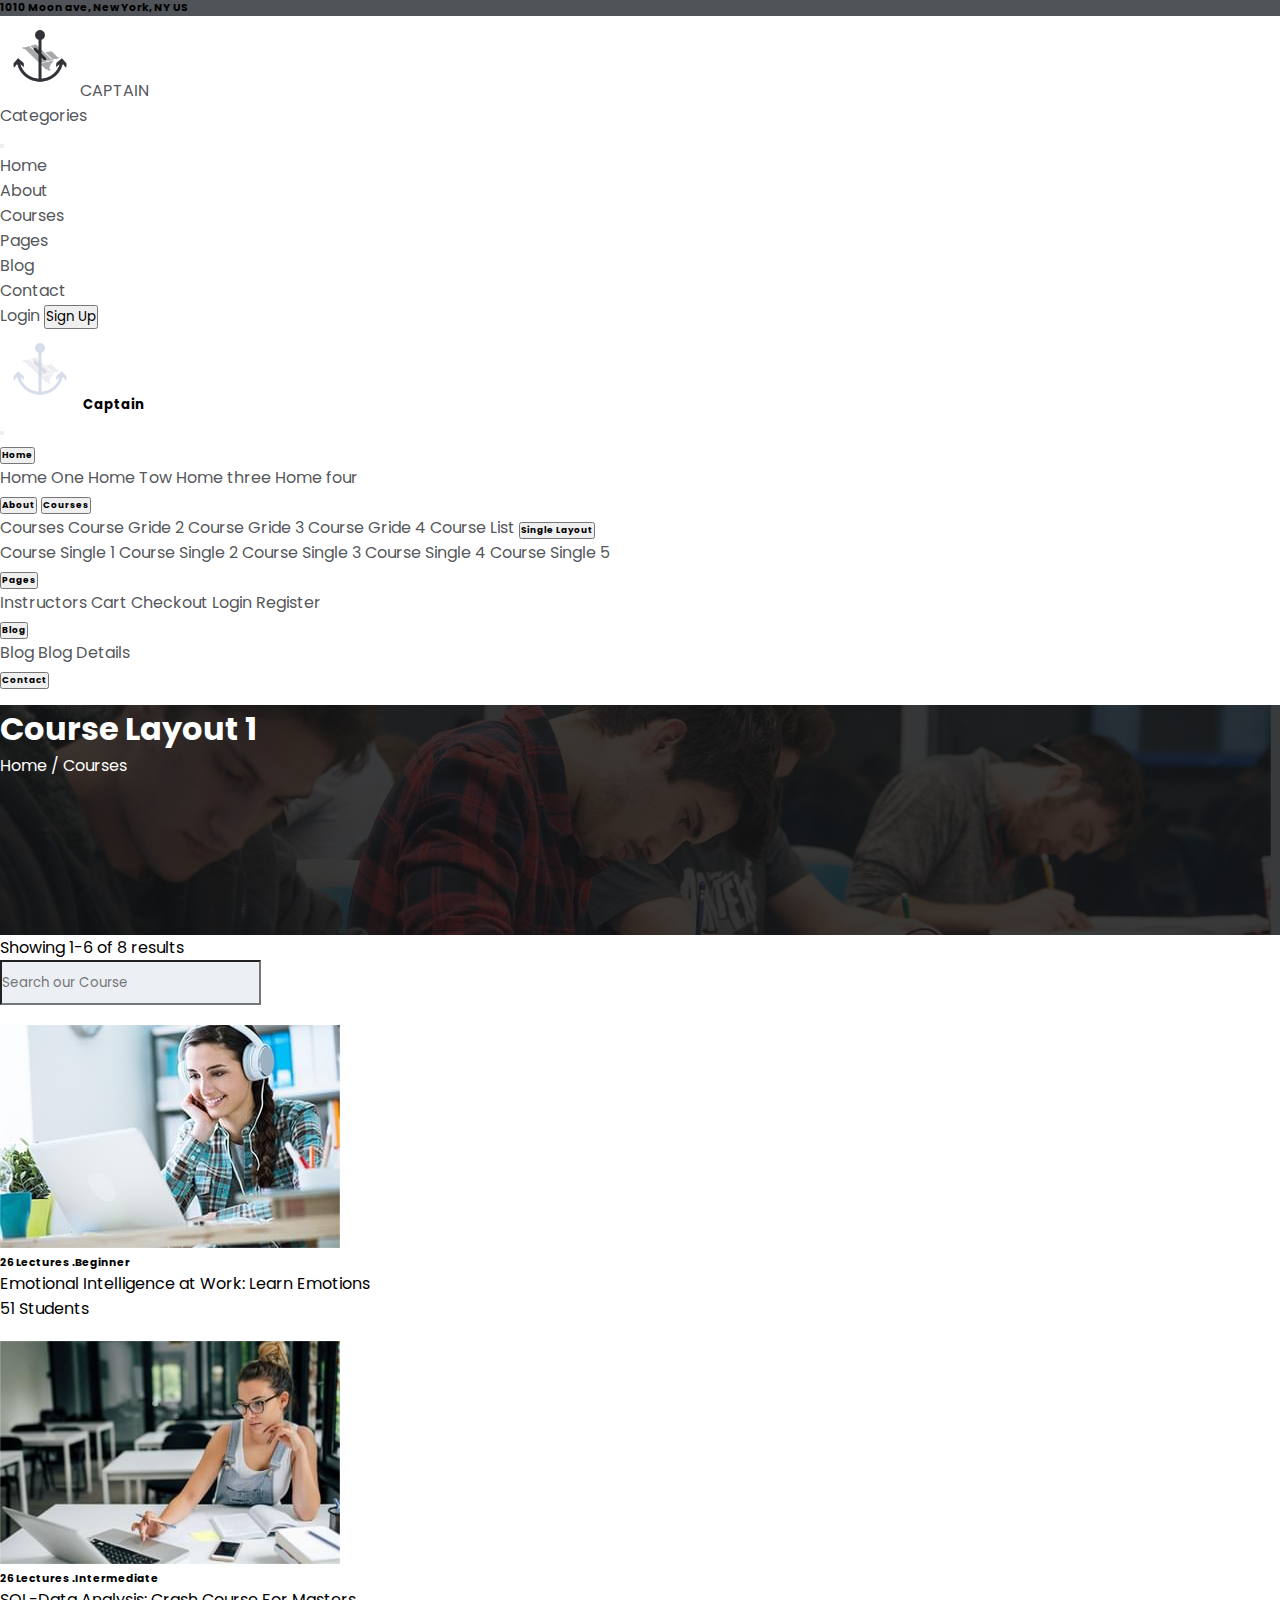
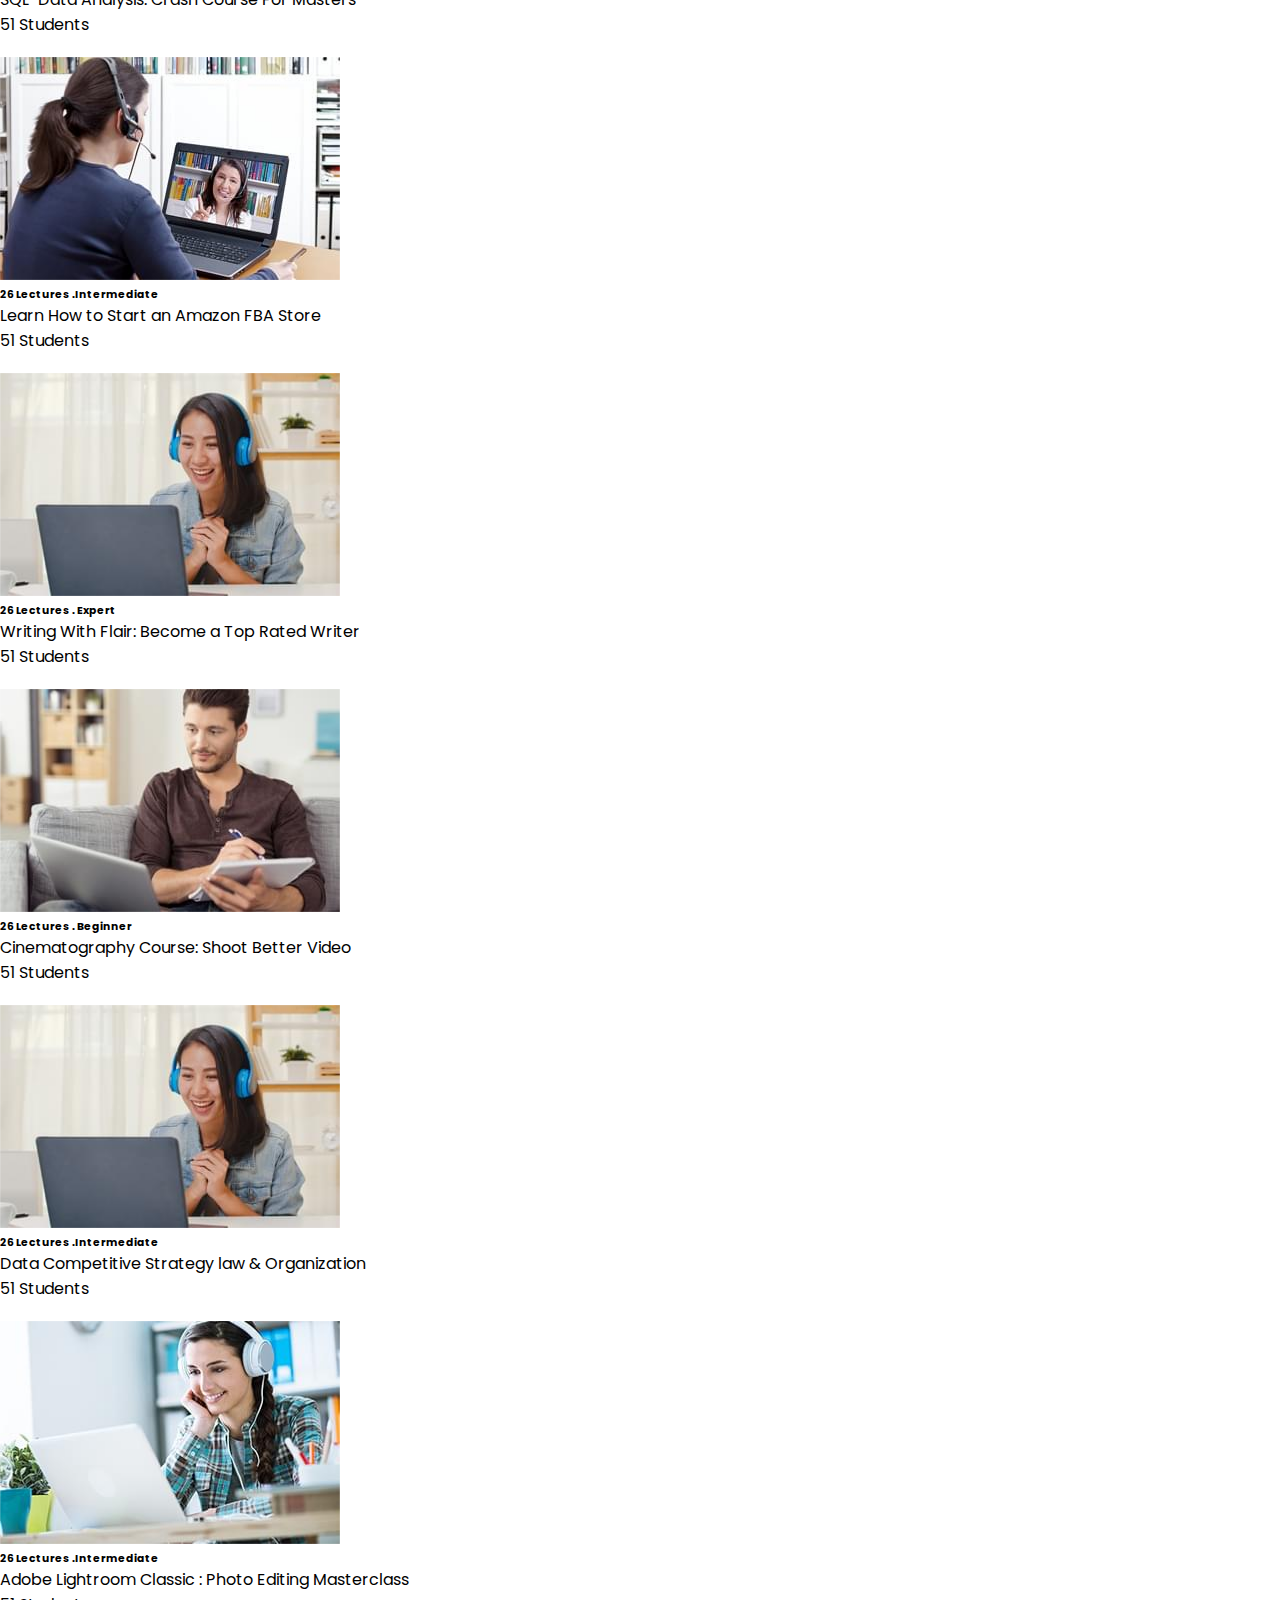
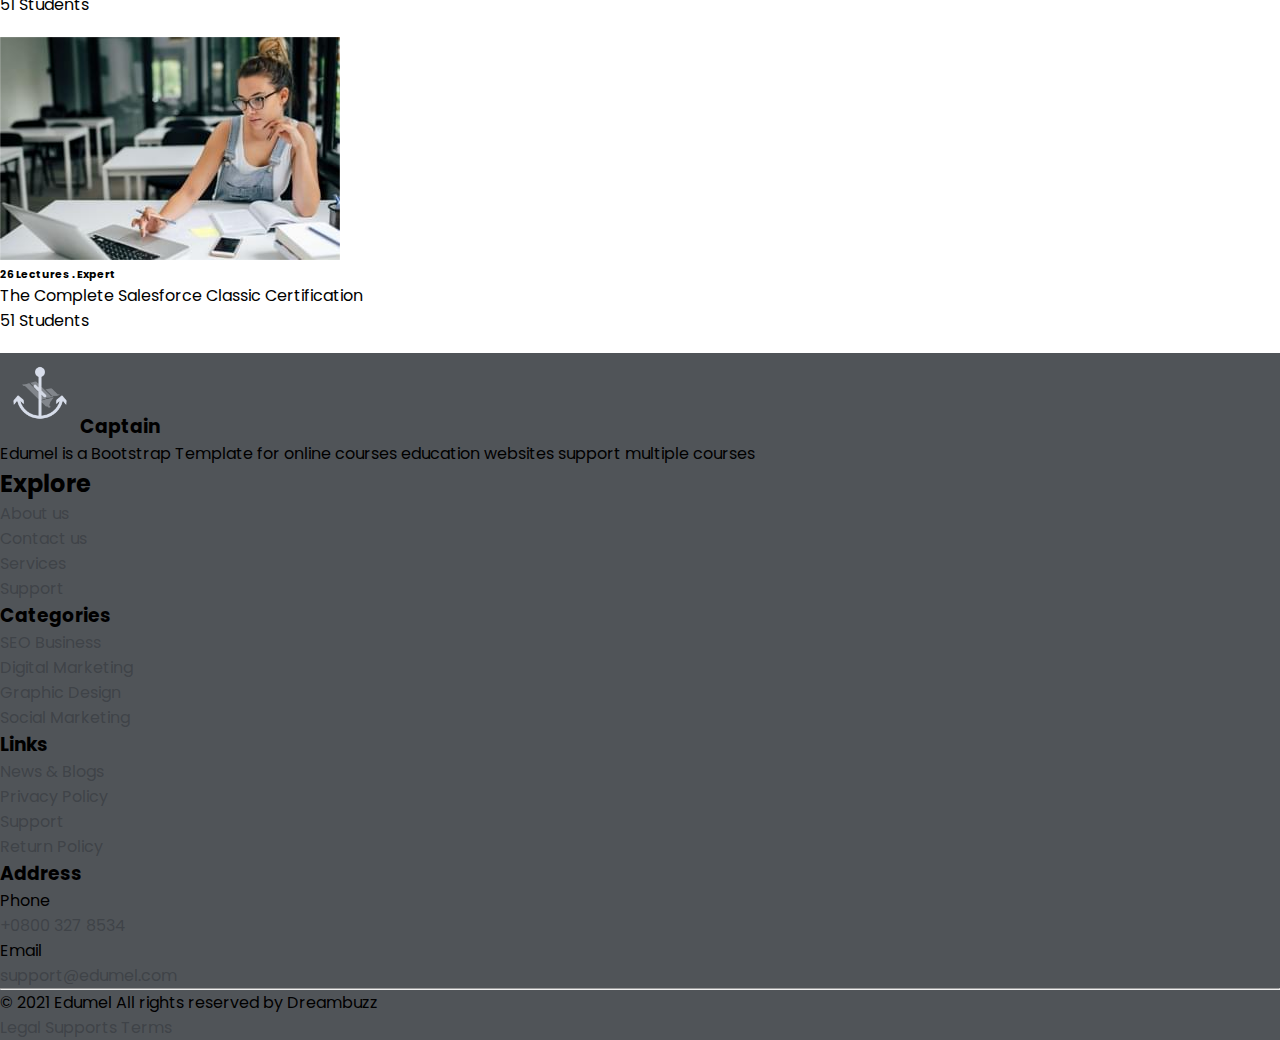
<file: index.html>
<!DOCTYPE html>
<html lang="en">

<head>
    <meta charset="UTF-8">
    <meta http-equiv="X-UA-Compatible" content="IE=edge">
    <meta name="viewport" content="width=device-width, initial-scale=1.0">
    <title>Home1</title>
    <link href="https://cdn.jsdelivr.net/npm/bootstrap@5.2.3/dist/css/bootstrap.min.css" rel="stylesheet" integrity="sha384-rbsA2VBKQhggwzxH7pPCaAqO46MgnOM80zW1RWuH61DGLwZJEdK2Kadq2F9CUG65" crossorigin="anonymous">
    <link rel="stylesheet" href="https://cdnjs.cloudflare.com/ajax/libs/font-awesome/6.2.1/css/all.min.css" integrity="sha512-MV7K8+y+gLIBoVD59lQIYicR65iaqukzvf/nwasF0nqhPay5w/9lJmVM2hMDcnK1OnMGCdVK+iQrJ7lzPJQd1w==" crossorigin="anonymous" referrerpolicy="no-referrer" />
    <link rel="preconnect" href="https://fonts.googleapis.com"><link rel="preconnect" href="https://fonts.gstatic.com" crossorigin><link href="https://fonts.googleapis.com/css2?family=Poppins:wght@200;300;400&display=swap" rel="stylesheet">
    <link rel="stylesheet" href="style.css">
</head>

<body class="bg-light">

    <!--------------------------------------------------- first header ------------------------------------------------------>
    <div class="mainHeader">
        <section class="color2">
            <div class="container">
                <div class="text-center pt-2 text-light">
                    <div class="row d-flex justify-content-between">
                        <div class="col-lg-4 col-md-6 text-lg-start text-sm-center">
                            <h6>1010 Moon ave, New York, NY US</h6>
                        </div>
                        <div class="col-lg-3 col-md-6 text-lg-end text-sm-center">
                            <div class="links ">
                                <i class="fa fa-brands fa-facebook px-2"></i>
                                <i class="fa fa-brands fa-twitter px-2"></i>
                                <i class="fa fa-brands fa-linkedin px-2"></i>
                                <i class="fa fa-brands fa-pinterest px-2"></i>
                                <i class="fa fa-brands fa-youtube px-2"></i>
                            </div>
                        </div>
                    </div>
                </div>
            </div>
        </section>
    </div>
    <!--------------------------------------------------- second header ------------------------------------------------------>
    <div class="pt-2">
        <div>
            <nav class="navbar sticky-top navbar-expand-lg bg-light  " id="transition">

                <div class="container ">
                    <a class="navbar-brand" href="#"><img src="Logopit_1670172009852.png" alt="#" width="80px"
                            height="80px">CAPTAIN</a>
                    <div class="Categories">
                        <a class=" d-none d-lg-block navbar ms-3 " href="#"><i
                                class="fa fa-solid fa-th"></i>Categories</a>

                        <div class="CategoriesTable">
                            <ul>
                                <li><a href="#">Design</a></li>
                                <li><a href="#">Development</a></li>
                                <li><a href="#">Marketing</a></li>
                                <li><a href="#">Freelancing</a></li>
                            </ul>
                        </div>
                    </div>

                    <button class="navbar-toggler bg-secondary text-light" type="button" data-bs-toggle="offcanvas"
                        data-bs-target="#offcanvasScrolling" aria-controls="navbarSupportedContent"
                        aria-expanded="false" aria-label="Toggle navigation">
                        <span class="navbar-toggler-icon text-light "><i class="fa fa-solid fa-bars pt-1"></i></span>
                    </button>
                    <div class="collapse navbar-collapse " id="navbarSupportedContent">
                        <ul class="navbar-nav ms-auto mb-2 mb-lg-0 ">
                            <div class="Home">
                                <li class="nav-item me-3 text-secondary">
                                    <a class="nav-link active text-secondary  " aria-current="page" href="#"><i
                                            class="fa- fa-solid fa-angle-down "></i> Home</a>
                                </li>
                                <div class=" HomeTable">
                                    <ul>
                                        <li><a href="#">Home One </a></li>
                                        <li><a href="#">Home Tow</a></li>
                                        <li><a href="#">Home three</a></li>
                                        <li><a href="#">Home four</a></li>
                                    </ul>
                                </div>
                            </div>
                            <li class="nav-item me-3">
                                <a class="nav-link text-secondary " href="#">
                                    About</a>
                            </li>
                            <div class="Courses">
                                <li class="nav-item me-3">
                                    <a class="nav-link text-secondary " href="#"><i
                                            class="fa- fa-solid fa-angle-down"></i>
                                        Courses</a>
                                </li>
                                <div class=" CoursesTable">
                                    <ul>
                                        <li><a href="#">Courses </a></li>
                                        <li><a href="#">Course Gride 2</a></li>
                                        <li><a href="#">Course Gride 3</a></li>
                                        <li><a href="#">Course Gride 4</a></li>
                                        <li><a href="#">Course List </a></li>

                                        <li><a href="#" class="pe-1">Single Layout</a><i
                                                class="fa- fa-solid fa-angle-right mx-5"></i>
                                            <div class=" SingleTable">
                                                <ul>
                                                    <li><a href="#">Course Single 1 </a></li>
                                                    <li><a href="#">Course Single 2 </a></li>
                                                    <li><a href="singlePage.html">Course Single 3 </a></li>
                                                    <li><a href="#">Course Single 4 </a></li>
                                                    <li><a href="#">Course Single 5 </a></li>

                                                </ul>
                                            </div>
                                        </li>
                                    </ul>


                                </div>
                            </div>


                            <div class="Pages">
                                <li class="nav-item me-3">
                                    <a class="nav-link text-secondary " href="#"><i
                                            class="fa- fa-solid fa-angle-down "></i>
                                        Pages</a>
                                </li>
                                <div class=" PagesTable">
                                    <ul>
                                        <li><a href="#">Instructors </a></li>
                                        <li><a href="#">Cart </a> </li>
                                        <li><a href="#">Checkout </a></li>
                                        <li><a href="#">Login </a></li>
                                        <li><a href="#">Register </a></li>
                                    </ul>
                                </div>
                            </div>
                            <div class="Blog">
                                <li class="nav-item me-3">
                                    <a class="nav-link text-secondary " href="#"><i
                                            class="fa- fa-solid fa-angle-down"></i>
                                        Blog</a>
                                </li>
                                <div class=" BlogTable">
                                    <ul>
                                        <li><a href="#">Blog </a></li>
                                        <li><a href="#">Blog Details</a></li>

                                    </ul>
                                </div>
                            </div>
                            <li class="nav-item me-3 text-secondary">
                                <a class="nav-link text-secondary">Contact</a>
                            </li>
                        </ul>
                        <a class="btn  me-3 text-secondary border-start d-none d-xl-block" type="submit">Login</a>
                        <button class="btn btn-secondary d-none d-xl-block hoverColor border-0" type="submit">Sign Up</button>

                    </div>
                </div>
            </nav>
            <!-- navbar collapse -->
            <section>
                <div class="offcanvas bg-secondary w-75 offcanvas-end" data-bs-scroll="true" data-bs-backdrop="false"
                    tabindex="-1" id="offcanvasScrolling" aria-labelledby="offcanvasScrollingLabel">
                    <div class="offcanvas-header">
                        <h5 class="offcanvas-title text-light" id="offcanvasScrollingLabel"><img
                                src="Logopit_1670171987981.png" alt="" height="80px"> Captain</h5>
                        <button type="button" class="btn-close bg-light " data-bs-dismiss="offcanvas"
                            aria-label="Close"></button>
                    </div>
                    <div class="offcanvas-body">


                        <button class="btn btn-secondary w-100 d-flex justify-content-between border-bottom"
                            type="button" data-bs-toggle="collapse" data-bs-target="#collapseExample"
                            aria-expanded="false" aria-controls="collapseExample">
                            <h6>Home</h6> <i class="fa fa-solid fa-angle-down border-start px-3 py-1"></i>
                        </button>

                        <div class="collapse " id="collapseExample">
                            <div class="card card-body bg-secondary text-light">
                                <a class="text-light border-bottom py-2" href="#">Home One </a>
                                <a class="text-light border-bottom py-2" href="#">Home Tow</a>
                                <a class="text-light border-bottom py-2" href="#">Home three</a>
                                <a class="text-light  pt-2" href="#">Home four</a>

                            </div>
                        </div>




                        <button class="btn btn-secondary w-100 d-flex justify-content-between border-bottom"
                            type="button" data-bs-toggle="collapse" data-bs-target="#collapseAbout"
                            aria-expanded="false" aria-controls="collapseExample">
                            <h6>About</h6>
                        </button>



                        <button class="btn btn-secondary w-100 d-flex justify-content-between border-bottom"
                            type="button" data-bs-toggle="collapse" data-bs-target="#collapseCourses"
                            aria-expanded="false" aria-controls="collapseExample">
                            <h6>Courses</h6> <i class="fa fa-solid fa-angle-down border-start px-3 py-1"></i>
                        </button>

                        <div class="collapse " id="collapseCourses">
                            <div class="card card-body bg-secondary text-light">
                                <a href="#" class="text-light border-bottom py-2">Courses </a>
                                <a href="#" class="text-light border-bottom py-2">Course Gride 2</a>
                                <a href="#" class="text-light border-bottom py-2">Course Gride 3</a>
                                <a href="#" class="text-light border-bottom py-2">Course Gride 4</a>
                                <a href="#" class="text-light ">Course List </a>

                                <button
                                    class="btn bg-secondary text-light w-100 d-flex justify-content-between border-bottom"
                                    type="button" data-bs-toggle="collapse" data-bs-target="#collapseSingleLayout"
                                    aria-expanded="false" aria-controls="collapseExample">
                                    <h6>Single Layout</h6> <i
                                        class="fa fa-solid fa-angle-down border-start px-3 py-1"></i>
                                </button>
                                <div class="collapse " id="collapseSingleLayout">
                                    <div class="card card-body bg-secondary text-light">
                                        <a href="#" class="text-light border-bottom py-2">Course Single 1 </a>
                                        <a href="#" class="text-light border-bottom py-2">Course Single 2 </a>
                                        <a href="singlePage.html" class="text-light border-bottom py-2">Course Single 3 </a>
                                        <a href="#" class="text-light border-bottom py-2">Course Single 4 </a>
                                        <a href="#" class="text-light ">Course Single 5 </a>

                                    </div>
                                </div>

                            </div>
                        </div>

                        <button class="btn btn-secondary w-100 d-flex justify-content-between border-bottom"
                            type="button" data-bs-toggle="collapse" data-bs-target="#collapsePages"
                            aria-expanded="false" aria-controls="collapseExample">
                            <h6>Pages</h6> <i class="fa fa-solid fa-angle-down border-start px-3 py-1"></i>
                        </button>

                        <div class="collapse " id="collapsePages">
                            <div class="card card-body bg-secondary text-light">
                                <a href="#" class="text-light border-bottom py-2">Instructors </a>
                                <a href="#" class="text-light border-bottom py-2">Cart </a>
                                <a href="#" class="text-light border-bottom py-2">Checkout </a>
                                <a href="#" class="text-light border-bottom py-2">Login </a>
                                <a href="#" class="text-light ">Register </a>

                            </div>
                        </div>

                        <div class="accordion-item bg-secondary border-0">
                            <button class="btn btn-secondary w-100 d-flex justify-content-between border-bottom"
                                type="button" data-bs-toggle="collapse" data-bs-target="#collapseBlog"
                                aria-expanded="false" aria-controls="collapseExample">
                                <h6>Blog</h6> <i class="fa fa-solid fa-angle-down border-start px-3 py-1"></i>
                            </button>

                            <div class="collapse " id="collapseBlog">
                                <div class="card card-body bg-secondary text-light">
                                    <a href="#" class="text-light border-bottom py-2">Blog</a>
                                    <a href="#" class="text-light ">Blog Details</a>

                                </div>
                            </div>
                        </div>
                        <div class="accordion-item bg-secondary border-0">
                            <button class="btn btn-secondary w-100 d-flex justify-content-between border-bottom"
                                type="button" data-bs-toggle="collapse" aria-expanded="false"
                                aria-controls="collapseExample">
                                <h6>Contact</h6>

                            </button>


                        </div>
                    </div>
                </div>
            </section>
            <!--------------------------------------------------- first section in page  ---------------------------------------------->
            <section>
                <div class="addPhoto text-center pt-5 ">
                    <h1 class="pt-2">Course Layout 1</h1>
                    <span class="text-info">Home</span> / Courses
                </div>
            </section>
            <!-------------------------------------------------- second section with search par ---------------------------------------->
            <section class="my-5 pt-5">
                <div class="container">
                    <div class="row d-flex justify-content-between">
                        <div class="col-lg-8 text-black-50 col-md-12">
                            <p>Showing 1-6 of 8 results</p>
                        </div>

                        <div class="col-lg-4 col-md-12 text-end searchInput">
                            <input class="form-control me-2  rounded-pill " type="search"
                                placeholder="Search our Course" aria-label="Search">
                            <i class="fa fa-solid fa-search searchIcon"></i>
                        </div>
                    </div>
                </div>
            </section>
            <!-- ------------------------------------------------cruds section ------------------------------------------------------ -->
            <section>
                <div class="container ">
                    <div class="row ">
                        <div class="col-lg-3 col-md-6 safety ">
                            <div class="card border-0 shadow  CoastPlace">
                                <img src="img_01.jpg" class="card-img-top " alt="...">

                                <div class="CoastPlaceTow ">
                                    <h5 class="pt-2">$300</h5>
                                </div>
                                <div class="card-body">
                                    <h6 class="card-title my-3"><i
                                            class="fa fa-solid fa-play-circle pe-2 text-info"></i>26
                                        Lectures .Beginner</h6>
                                    <p class="card-text fw-bold lh-lg">Emotional Intelligence at Work: Learn Emotions
                                    </p>
                                    <div class="row mt-4 ">
                                        <div class="col-8 text-black-50">
                                            <i class="fa fa-solid fa-user"></i>
                                            <span>51 Students</span>
                                        </div>
                                        <div class="col-4 text-end"><a href="#" class="btn  rounded-circle arrow"><i
                                                    class="fa fa-solid fa-arrow-right"></i></a></div>
                                    </div>
                                </div>
                            </div>
                        </div>
                        <div class="col-lg-3 col-md-6 safety  ">
                            <div class="card border-0 shadow h-100 CoastPlace">
                                <img src="img_02.jpg" class="card-img-top" alt="...">
                                <div class=" CoastPlaceTow">
                                    <h5 class="pt-2">$300</h5>
                                </div>
                                <div class="card-body">
                                    <h6 class="card-title my-3"><i
                                            class="fa fa-solid fa-play-circle pe-2 text-info"></i>26
                                        Lectures .Intermediate</h6>
                                    <p class="card-text fw-bold lh-lg">SQL-Data Analysis: Crash Course For Masters</p>
                                    <div class="row mt-4">
                                        <div class="col-8 text-black-50">
                                            <i class="fa fa-solid fa-user"></i>
                                            <span>51 Students</span>
                                        </div>
                                        <div class="col-4 text-end "><a href="#" class="btn  rounded-circle arrow"><i
                                                    class="fa fa-solid fa-arrow-right"></i></a></div>
                                    </div>
                                </div>
                            </div>
                        </div>
                        <div class="col-lg-3 col-md-6 safety  ">
                            <div class="card border-0 shadow h-100 CoastPlace">
                                <img src="img_03.jpg" class="card-img-top" alt="...">
                                <div class="CoastPlaceTow">
                                    <h5 class="pt-2">$300</h5>
                                </div>
                                <div class="card-body">
                                    <h6 class="card-title my-3"><i
                                            class="fa fa-solid fa-play-circle pe-2 text-info"></i>26
                                        Lectures .Intermediate</h6>
                                    <p class="card-text fw-bold lh-lg">Learn How to Start an Amazon FBA Store</p>
                                    <div class="row mt-4">
                                        <div class="col-8 text-black-50">
                                            <i class="fa fa-solid fa-user"></i>
                                            <span>51 Students</span>
                                        </div>
                                        <div class="col-4 text-end"><a href="#" class="btn  rounded-circle arrow"><i
                                                    class="fa fa-solid fa-arrow-right"></i></a></div>
                                    </div>
                                </div>
                            </div>
                        </div>
                        <div class="col-lg-3 col-md-6  safety ">
                            <div class="card border-0 shadow h-100 CoastPlace">
                                <img src="img_04.jpg" class="card-img-top" alt="...">
                                <div class="CoastPlaceTow">
                                    <h5 class="pt-2">$300</h5>
                                </div>
                                <div class="card-body">
                                    <h6 class="card-title my-3"><i
                                            class="fa fa-solid fa-play-circle pe-2 text-info"></i>26
                                        Lectures . Expert</h6>
                                    <p class="card-text fw-bold lh-lg">Writing With Flair: Become a Top Rated Writer</p>
                                    <div class="row mt-4">
                                        <div class="col-8 text-black-50">
                                            <i class="fa fa-solid fa-user"></i>
                                            <span>51 Students</span>
                                        </div>
                                        <div class="col-4 text-end"><a href="#" class="btn  rounded-circle arrow"><i
                                                    class="fa fa-solid fa-arrow-right"></i></a></div>
                                    </div>
                                </div>
                            </div>
                        </div>

                    </div>
                </div>
            </section>
            <section>
                <div class="container ">
                    <div class="row ">
                        <div class="col-lg-3 col-md-6 safety  ">
                            <div class="card border-0 shadow h-100 CoastPlace ">
                                <img src="img_06.jpg" class="card-img-top" alt="...">
                                <div class="CoastPlaceTow">
                                    <h5 class="pt-2">$300</h5>
                                </div>
                                <div class="card-body">
                                    <h6 class="card-title my-3"><i
                                            class="fa fa-solid fa-play-circle pe-2 text-info"></i>26
                                        Lectures . Beginner</h6>
                                    <p class="card-text fw-bold lh-lg">Cinematography Course: Shoot Better Video</p>
                                    <div class="row mt-4">
                                        <div class="col-8 text-black-50">
                                            <i class="fa fa-solid fa-user"></i>
                                            <span>51 Students</span>
                                        </div>
                                        <div class="col-4 text-end"><a href="#" class="btn  rounded-circle arrow"><i
                                                    class="fa fa-solid fa-arrow-right"></i></a></div>
                                    </div>
                                </div>
                            </div>
                        </div>
                        <div class="col-lg-3 col-md-6 safety  ">
                            <div class="card border-0 shadow h-100 CoastPlace">
                                <img src="img_04.jpg" class="card-img-top" alt="...">
                                <div class="CoastPlaceTow">
                                    <h5 class="pt-2">$300</h5>
                                </div>
                                <div class="card-body">
                                    <h6 class="card-title my-3"><i
                                            class="fa fa-solid fa-play-circle pe-2 text-info"></i>26
                                        Lectures .Intermediate</h6>
                                    <p class="card-text fw-bold lh-lg">Data Competitive Strategy law & Organization</p>
                                    <div class="row mt-4">
                                        <div class="col-8 text-black-50">
                                            <i class="fa fa-solid fa-user"></i>
                                            <span>51 Students</span>
                                        </div>
                                        <div class="col-4 text-end"><a href="#" class="btn  rounded-circle arrow"><i
                                                    class="fa fa-solid fa-arrow-right"></i></a></div>
                                    </div>
                                </div>
                            </div>
                        </div>
                        <div class="col-lg-3 col-md-6 safety  ">
                            <div class="card border-0 shadow h-100 CoastPlace">
                                <img src="img_01.jpg" class="card-img-top" alt="...">
                                <div class="CoastPlaceTow">
                                    <h5 class="pt-2">$300</h5>
                                </div>
                                <div class="card-body">
                                    <h6 class="card-title my-3"><i
                                            class="fa fa-solid fa-play-circle pe-2 text-info"></i>26
                                        Lectures .Intermediate</h6>
                                    <p class="card-text fw-bold lh-lg">Adobe Lightroom Classic : Photo Editing
                                        Masterclass</p>
                                    <div class="row mt-4">
                                        <div class="col-8 text-black-50">
                                            <i class="fa fa-solid fa-user"></i>
                                            <span>51 Students</span>
                                        </div>
                                        <div class="col-4 text-end"><a href="#" class="btn  rounded-circle arrow"><i
                                                    class="fa fa-solid fa-arrow-right"></i></a></div>
                                    </div>
                                </div>
                            </div>
                        </div>
                        <div class="col-lg-3 col-md-6  safety ">
                            <div class="card border-0 shadow h-100 CoastPlace">
                                <img src="img_02.jpg" class="card-img-top" alt="...">
                                <div class="CoastPlaceTow">
                                    <h5 class="pt-2">$300</h5>
                                </div>
                                <div class="card-body">
                                    <h6 class="card-title my-3"><i
                                            class="fa fa-solid fa-play-circle pe-2 text-info"></i>26
                                        Lectures . Expert</h6>
                                    <p class="card-text fw-bold lh-lg">The Complete Salesforce Classic Certification</p>
                                    <div class="row mt-4">
                                        <div class="col-8 text-black-50">
                                            <i class="fa fa-solid fa-user"></i>
                                            <span>51 Students</span>
                                        </div>
                                        <div class="col-4 text-end "><a href="#" class="btn  rounded-circle arrow"><i
                                                    class="fa fa-solid fa-arrow-right"></i></a></div>
                                    </div>
                                </div>
                            </div>
                        </div>

                    </div>
                </div>
            </section>

            <!--------------------------------------------------- footer section  ------------------------------------------------------>
            <section class="mt-5  mt-5 text-light color2">
                <div class="container py-3 ">
                    <div class="row py-5">
                        <div class="col-lg-4 col-md-6 ">
                            <h3> <img src="Logopit_1670171987981.png" alt="#" width="80px" height="80px">Captain
                            </h3>
                            <p class="w-75 lh-lg">Edumel is a Bootstrap Template for online courses education websites
                                support multiple courses</p>
                        </div>
                        <div class="col-lg-2 col-md-6 text-start">
                            <h2>Explore</h2>
                            <ul class="p-0 lh-lg">
                                <li class="py-2"><a class="text-light hover py-2" href="#">About us</a></li>

                                <li class="py-2"> <a class="text-light hover py-2" href="#">Contact us</a></li>

                                <li class="py-2"><a class="text-light hover py-2" href="#">Services</a></li>

                                <li class="py-2"><a class="text-light hover py-2" href="#">Support</a></li>
                            </ul>
                        </div>
                        <div class="col-lg-2 col-md-4">
                            <h3>Categories</h3>
                            <ul class="p-0 lh-lg">
                                <li class="py-2"><a class="text-light hover py-2" href="#">SEO Business</a></li>

                                <li class="py-2"> <a class="text-light hover py-2" href="#">Digital Marketing</a></li>

                                <li class="py-2"><a class="text-light hover py-2" href="#">Graphic Design</a></li>

                                <li class="py-2"><a class="text-light hover py-2" href="#">Social Marketing</a></li>
                            </ul>
                        </div>
                        <div class="col-lg-2 col-md-4">
                            <h3>Links</h3>
                            <ul class="p-0 lh-lg">
                                <li class="py-2"><a class="text-light hover py-2" href="#">News & Blogs</a></li>

                                <li class="py-2"> <a class="text-light hover py-2" href="#">Privacy Policy</a></li>

                                <li class="py-2"><a class="text-light hover py-2" href="#">Support</a></li>

                                <li class="py-2"><a class="text-light hover py-2" href="#">Return Policy</a></li>
                            </ul>
                        </div>
                        <div class="col-lg-2 col-md-4">
                            <h3>Address</h3>
                            <ul class="p-0 lh-lg">
                                <li>Phone</li>
                                <li><a class="text-light hover py-2" href="#">+0800 327 8534</a></li>
                                <li>Email</li>
                                <li><a class="text-light hover py-2" href="#">support@edumel.com</a></li>
                            </ul>
                            <div>
                                <a class="text-light hover py-2 px-1" href="#"><i
                                        class="fa fa-brands fa-facebook"></i></a>
                                <a class="text-light hover py-2 px-1" href="#"><i
                                        class="fa fa-brands fa-twitter"></i></a>
                                <a class="text-light hover py-2 px-1" href="#"><i
                                        class="fa fa-brands fa-linkedin"></i></a>
                                <a class="text-light hover py-2 px-1" href="#"><i
                                        class="fa fa-brands fa-pinterest"></i></a>
                            </div>
                        </div>
                    </div>
                </div>
                <hr class="mt-2">
                <div class="container">
                    <div class="row d-flex justify-content-between py-3">
                        <div class="col-lg-9 col-md-6 ">© 2021 Edumel All rights reserved by Dreambuzz</div>
                        <div class="col-lg-3 col-md-6">
                            <a href="#" class="px-2 border-start text-light hover py-2">Legal </a>
                            <a href="#" class="px-3 border-start text-light hover py-2">Supports </a>
                            <a href="#" class="px-2 border-start text-light hover py-2">Terms</a>
                        </div>
                    </div>
                </div>

        </div>
    </div>


    </section>
    <button type="button" class="btn btn-info px-3 py-2 text-light angle " style="display: none;" id="angle"><i  class="fa fa-solid fa-angle-up"></i> </button>

  
    <!-- JavaScript Bundle with Popper -->
    <script src="https://cdn.jsdelivr.net/npm/bootstrap@5.2.3/dist/js/bootstrap.bundle.min.js" integrity="sha384-kenU1KFdBIe4zVF0s0G1M5b4hcpxyD9F7jL+jjXkk+Q2h455rYXK/7HAuoJl+0I4" crossorigin="anonymous"></script>
    
    <script>
        let btn= document.getElementById("angle")
        let transition= document.getElementById("transition")
        window.onscroll=function(){
          if(window.scrollY>=200){
            btn.style.display="block";
            
          }else{
            btn.style.display="none";
          }
          if(window.scrollY>=50){
            transition.classList.add("transition")
            
          }else{
            transition.classList.remove("transition")
          }
        }
        btn.onclick=function(){
          window.scrollTo({
            top:0,
            behavior:"smooth",
          })
        }
       
      </script>
</body>

</html>
</file>
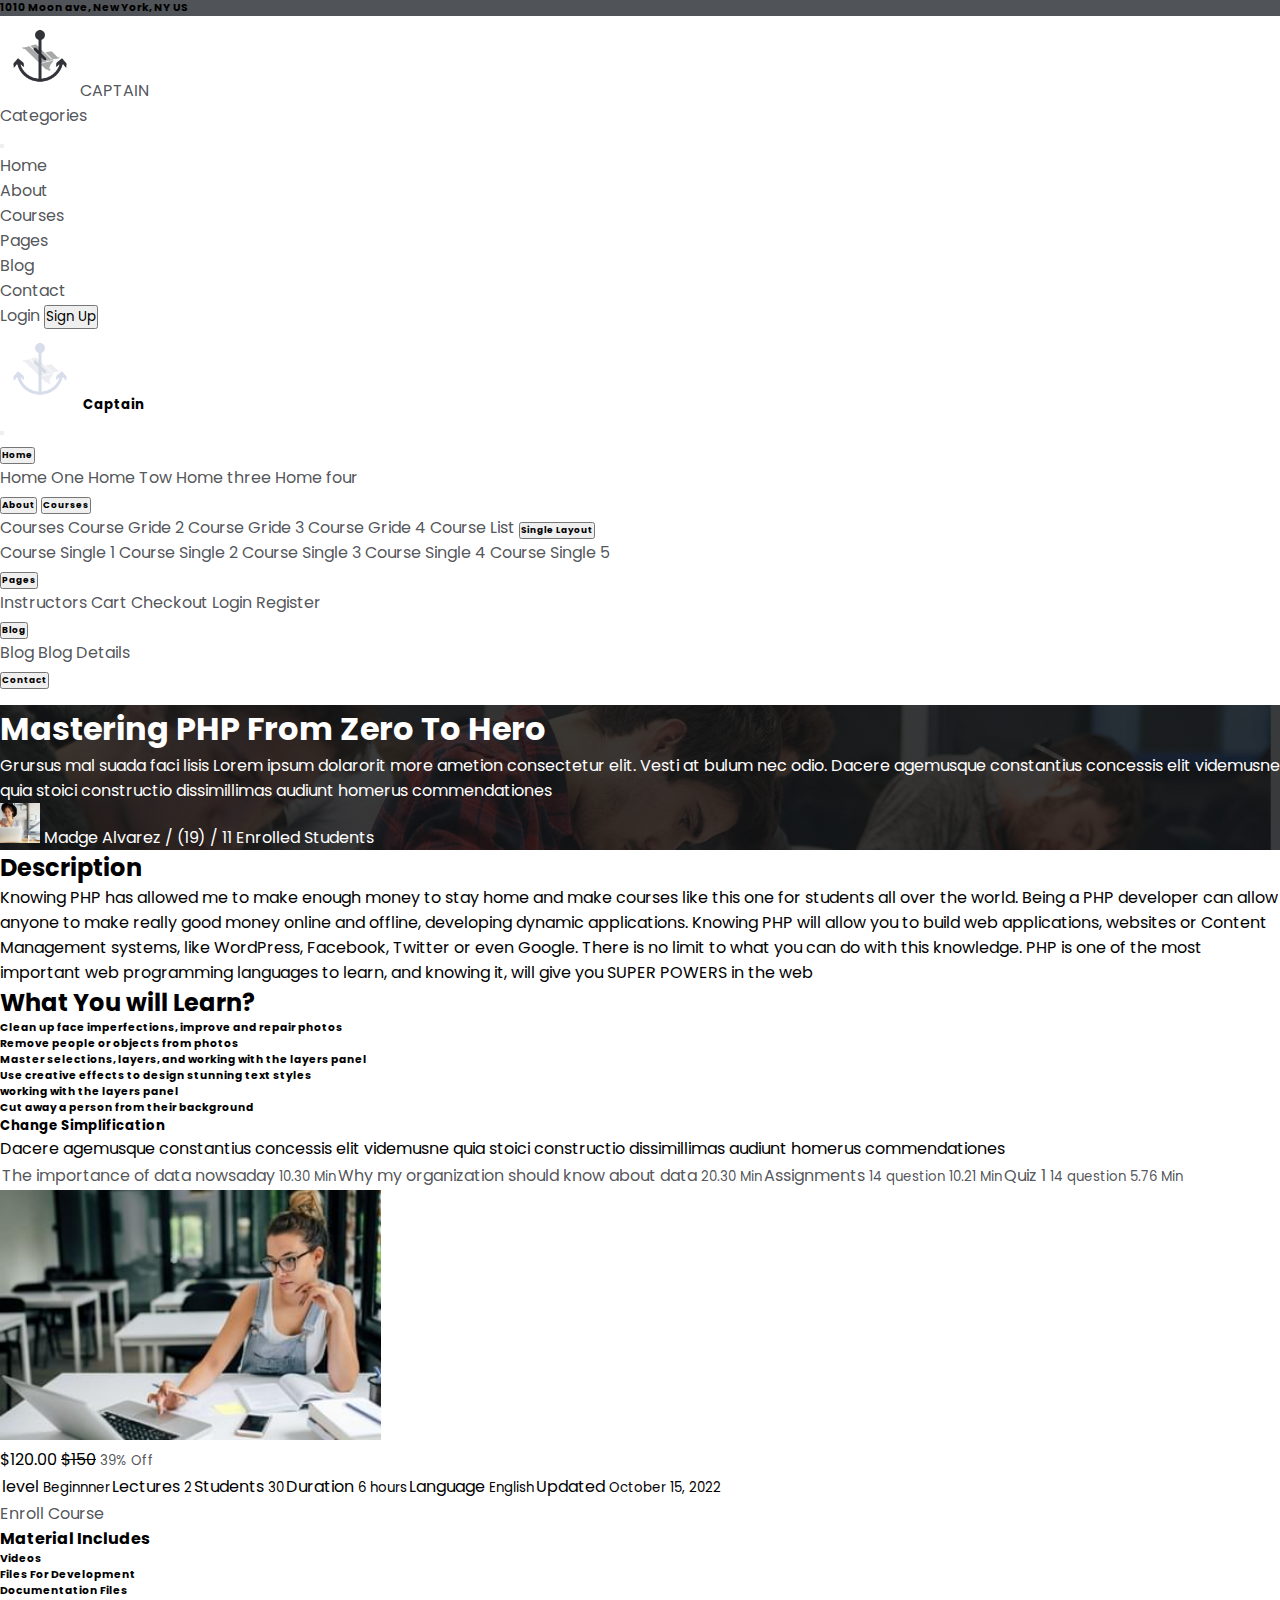
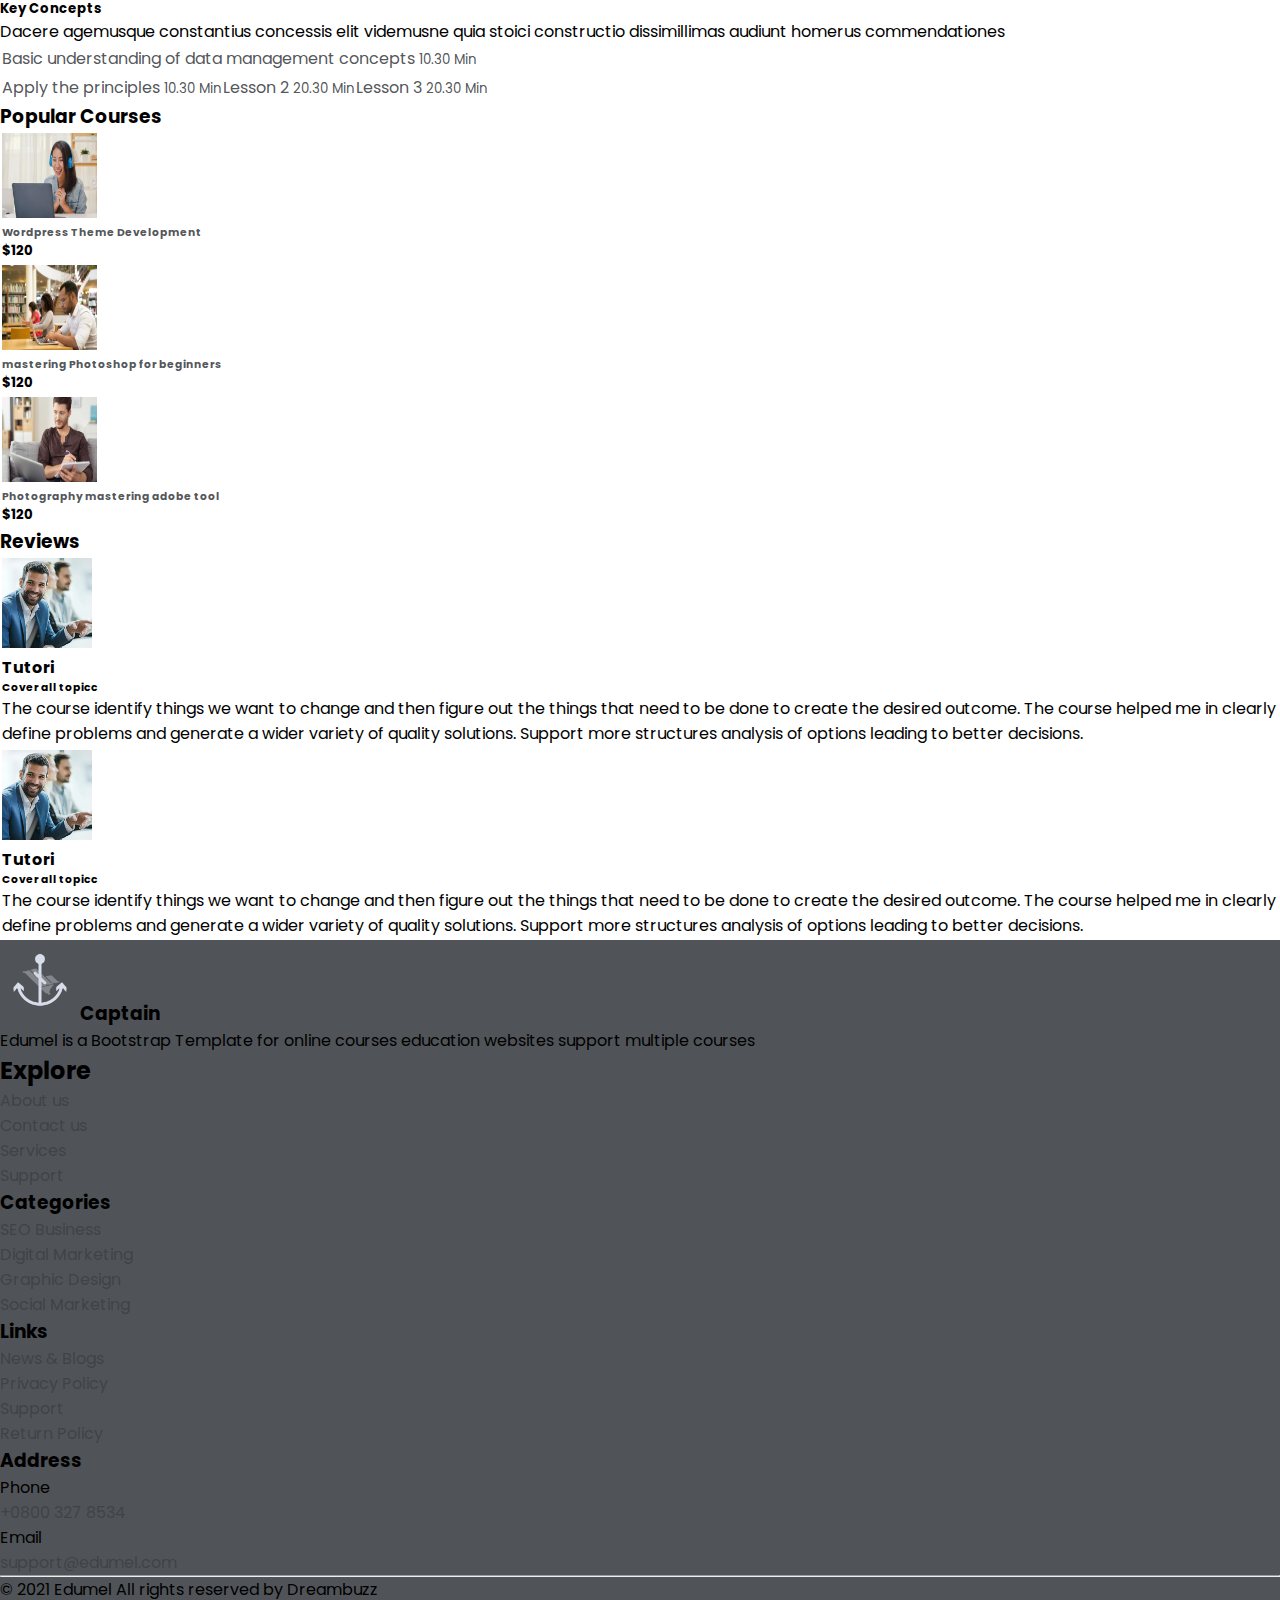
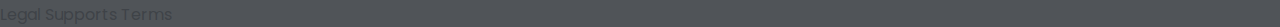
<file: singlePage.html>
<!DOCTYPE html>
<html lang="en">

<head>
  <meta charset="UTF-8">
  <meta http-equiv="X-UA-Compatible" content="IE=edge">
  <meta name="viewport" content="width=device-width, initial-scale=1.0">
  <title>SinglePage 3</title>
  <link href="https://cdn.jsdelivr.net/npm/bootstrap@5.2.3/dist/css/bootstrap.min.css" rel="stylesheet" integrity="sha384-rbsA2VBKQhggwzxH7pPCaAqO46MgnOM80zW1RWuH61DGLwZJEdK2Kadq2F9CUG65" crossorigin="anonymous">
  <link rel="stylesheet" href="https://cdnjs.cloudflare.com/ajax/libs/font-awesome/6.2.1/css/all.min.css" integrity="sha512-MV7K8+y+gLIBoVD59lQIYicR65iaqukzvf/nwasF0nqhPay5w/9lJmVM2hMDcnK1OnMGCdVK+iQrJ7lzPJQd1w==" crossorigin="anonymous" referrerpolicy="no-referrer" />
  <link rel="preconnect" href="https://fonts.googleapis.com"><link rel="preconnect" href="https://fonts.gstatic.com" crossorigin><link href="https://fonts.googleapis.com/css2?family=Poppins:wght@200;300;400&display=swap" rel="stylesheet">
  <link rel="stylesheet" href="style.css">

</head>

<body class="bg-light">

  <!--------------------------------------------------- first header ------------------------------------------------------>
  <div class="mainHeader">
    <section class="color2">
      <div class="container">
        <div class="text-center pt-2 text-light">
          <div class="row d-flex justify-content-between">
            <div class="col-lg-4 col-md-6 text-lg-start text-sm-center">
              <h6>1010 Moon ave, New York, NY US</h6>
            </div>
            <div class="col-lg-3 col-md-6 text-lg-end text-sm-center">
              <div >
                <a href="" ><i class="fa fa-brands text-light fa-facebook px-2 "></i></a>
                <a href=""><i class="fa fa-brands text-light fa-twitter px-2"></i></a>
                <a href=""> <i class="fa fa-brands text-light fa-linkedin px-2"></i></a>
                <a href=""><i class="fa fa-brands text-light fa-pinterest px-2"></i></a>
                <a href=""><i class="fa fa-brands text-light fa-youtube px-2"></i></a>
              </div>
            </div>
          </div>
        </div>
      </div>
    </section>
  </div>
  <!--------------------------------------------------- second header ------------------------------------------------------>
  <div class="pt-2">
    <div>
      <nav class="navbar sticky-top navbar-expand-lg bg-light  "id="transition">

        <div class="container ">
          <a class="navbar-brand" href="#"><img src="Logopit_1670172009852.png" alt="#" width="80px"
              height="80px">CAPTAIN</a>
          <div class="Categories">
            <a class=" d-none d-lg-block navbar ms-3 " href="#"><i class="fa fa-solid fa-th"></i>Categories</a>

            <div class="CategoriesTable">
              <ul>
                <li><a href="#">Design</a></li>
                <li><a href="#">Development</a></li>
                <li><a href="#">Marketing</a></li>
                <li><a href="#">Freelancing</a></li>
              </ul>
            </div>
          </div>

          <button class="navbar-toggler bg-secondary text-light" type="button" data-bs-toggle="offcanvas"
            data-bs-target="#offcanvasScrolling" aria-controls="navbarSupportedContent" aria-expanded="false"
            aria-label="Toggle navigation">
            <span class="navbar-toggler-icon text-light "><i class="fa fa-solid fa-bars pt-1"></i></span>
          </button>
          <div class="collapse navbar-collapse " id="navbarSupportedContent">
            <ul class="navbar-nav ms-auto mb-2 mb-lg-0 ">
              <div class="Home">
                <li class="nav-item me-3 text-secondary">
                  <a class="nav-link active text-secondary  " aria-current="page" href="#"><i
                      class="fa- fa-solid fa-angle-down "></i> Home</a>
                </li>
                <div class=" HomeTable">
                  <ul>
                    <li><a href="/index.html">Home One </a></li>
                    <li><a href="#">Home Tow</a></li>
                    <li><a href="#">Home three</a></li>
                    <li><a href="#">Home four</a></li>
                  </ul>
                </div>
              </div>
              <li class="nav-item me-3">
                <a class="nav-link text-secondary " href="#">
                  About</a>
              </li>
              <div class="Courses">
                <li class="nav-item me-3">
                  <a class="nav-link text-secondary " href="#"><i class="fa- fa-solid fa-angle-down"></i>
                    Courses</a>
                </li>
                <div class=" CoursesTable">
                  <ul>
                    <li><a href="#">Courses </a></li>
                    <li><a href="#">Course Gride 2</a></li>
                    <li><a href="#">Course Gride 3</a></li>
                    <li><a href="#">Course Gride 4</a></li>
                    <li><a href="#">Course List </a></li>

                    <li><a href="#" class="pe-1">Single Layout</a><i class="fa- fa-solid fa-angle-right mx-5"></i>
                      <div class=" SingleTable">
                        <ul>
                          <li><a href="#">Course Single 1 </a></li>
                          <li><a href="#">Course Single 2 </a></li>
                          <li><a href="#">Course Single 3 </a></li>
                          <li><a href="#">Course Single 4 </a></li>
                          <li><a href="#">Course Single 5 </a></li>

                        </ul>
                      </div>
                    </li>
                  </ul>


                </div>
              </div>


              <div class="Pages">
                <li class="nav-item me-3">
                  <a class="nav-link text-secondary " href="#"><i class="fa- fa-solid fa-angle-down "></i>
                    Pages</a>
                </li>
                <div class=" PagesTable">
                  <ul>
                    <li><a href="#">Instructors </a></li>
                    <li><a href="#">Cart </a> </li>
                    <li><a href="#">Checkout </a></li>
                    <li><a href="#">Login </a></li>
                    <li><a href="#">Register </a></li>
                  </ul>
                </div>
              </div>
              <div class="Blog">
                <li class="nav-item me-3">
                  <a class="nav-link text-secondary " href="#"><i class="fa- fa-solid fa-angle-down"></i>
                    Blog</a>
                </li>
                <div class=" BlogTable">
                  <ul>
                    <li><a href="#">Blog </a></li>
                    <li><a href="#">Blog Details</a></li>

                  </ul>
                </div>
              </div>
              <li class="nav-item me-3 text-secondary">
                <a class="nav-link text-secondary">Contact</a>
              </li>
            </ul>
            <a class="btn  me-3 text-secondary border-start d-none d-xl-block" type="submit">Login</a>
            <button class="btn btn-secondary d-none d-xl-block hoverColor border-0" type="submit">Sign Up</button>

          </div>
        </div>
      </nav>
      <!-- navbar collapse -->
      <section>
        <div class="offcanvas bg-secondary w-75 offcanvas-end" data-bs-scroll="true" data-bs-backdrop="false"
          tabindex="-1" id="offcanvasScrolling" aria-labelledby="offcanvasScrollingLabel">
          <div class="offcanvas-header">
            <h5 class="offcanvas-title text-light" id="offcanvasScrollingLabel"><img
                src="Logopit_1670171987981.png" alt="" height="80px"> Captain</h5>
            <button type="button" class="btn-close bg-light " data-bs-dismiss="offcanvas" aria-label="Close"></button>
          </div>
          <div class="offcanvas-body">


            <button class="btn btn-secondary w-100 d-flex justify-content-between border-bottom" type="button"
              data-bs-toggle="collapse" data-bs-target="#collapseExample" aria-expanded="false"
              aria-controls="collapseExample">
              <h6>Home</h6> <i class="fa fa-solid fa-angle-down border-start px-3 py-1"></i>
            </button>

            <div class="collapse " id="collapseExample">
              <div class="card card-body bg-secondary text-light">
                <a class="text-light border-bottom py-2" href="index.html">Home One </a>
                <a class="text-light border-bottom py-2" href="#">Home Tow</a>
                <a class="text-light border-bottom py-2" href="#">Home three</a>
                <a class="text-light  pt-2" href="#">Home four</a>

              </div>
            </div>




            <button class="btn btn-secondary w-100 d-flex justify-content-between border-bottom" type="button"
              data-bs-toggle="collapse" data-bs-target="#collapseAbout" aria-expanded="false"
              aria-controls="collapseExample">
              <h6>About</h6>
            </button>



            <button class="btn btn-secondary w-100 d-flex justify-content-between border-bottom" type="button"
              data-bs-toggle="collapse" data-bs-target="#collapseCourses" aria-expanded="false"
              aria-controls="collapseExample">
              <h6>Courses</h6> <i class="fa fa-solid fa-angle-down border-start px-3 py-1"></i>
            </button>

            <div class="collapse " id="collapseCourses">
              <div class="card card-body bg-secondary text-light">
                <a href="#" class="text-light border-bottom py-2">Courses </a>
                <a href="#" class="text-light border-bottom py-2">Course Gride 2</a>
                <a href="#" class="text-light border-bottom py-2">Course Gride 3</a>
                <a href="#" class="text-light border-bottom py-2">Course Gride 4</a>
                <a href="#" class="text-light ">Course List </a>

                <button class="btn bg-secondary text-light w-100 d-flex justify-content-between border-bottom"
                  type="button" data-bs-toggle="collapse" data-bs-target="#collapseSingleLayout" aria-expanded="false"
                  aria-controls="collapseExample">
                  <h6>Single Layout</h6> <i class="fa fa-solid fa-angle-down border-start px-3 py-1"></i>
                </button>
                <div class="collapse " id="collapseSingleLayout">
                  <div class="card card-body bg-secondary text-light">
                    <a href="#" class="text-light border-bottom py-2">Course Single 1 </a>
                    <a href="#" class="text-light border-bottom py-2">Course Single 2 </a>
                    <a href="#" class="text-light border-bottom py-2">Course Single 3 </a>
                    <a href="#" class="text-light border-bottom py-2">Course Single 4 </a>
                    <a href="#" class="text-light ">Course Single 5 </a>

                  </div>
                </div>

              </div>
            </div>

            <button class="btn btn-secondary w-100 d-flex justify-content-between border-bottom" type="button"
              data-bs-toggle="collapse" data-bs-target="#collapsePages" aria-expanded="false"
              aria-controls="collapseExample">
              <h6>Pages</h6> <i class="fa fa-solid fa-angle-down border-start px-3 py-1"></i>
            </button>

            <div class="collapse " id="collapsePages">
              <div class="card card-body bg-secondary text-light">
                <a href="#" class="text-light border-bottom py-2">Instructors </a>
                <a href="#" class="text-light border-bottom py-2">Cart </a>
                <a href="#" class="text-light border-bottom py-2">Checkout </a>
                <a href="#" class="text-light border-bottom py-2">Login </a>
                <a href="#" class="text-light ">Register </a>

              </div>
            </div>

            <div class="accordion-item bg-secondary border-0">
              <button class="btn btn-secondary w-100 d-flex justify-content-between border-bottom" type="button"
                data-bs-toggle="collapse" data-bs-target="#collapseBlog" aria-expanded="false"
                aria-controls="collapseExample">
                <h6>Blog</h6> <i class="fa fa-solid fa-angle-down border-start px-3 py-1"></i>
              </button>

              <div class="collapse " id="collapseBlog">
                <div class="card card-body bg-secondary text-light">
                  <a href="#" class="text-light border-bottom py-2">Blog</a>
                  <a href="#" class="text-light ">Blog Details</a>

                </div>
              </div>
            </div>
            <div class="accordion-item bg-secondary border-0">
              <button class="btn btn-secondary w-100 d-flex justify-content-between border-bottom" type="button"
                data-bs-toggle="collapse" aria-expanded="false" aria-controls="collapseExample">
                <h6>Contact</h6>

              </button>


            </div>
          </div>
        </div>
      </section>
      <!--------------------------------------------------- first section in page  ---------------------------------------------->
      <section>
        <div class="addPhoto text-start py-5  " style="height: auto;">
          <div class="container pt-5 lh-lg">
            <h1 class="pt-2">Mastering PHP From Zero To Hero</h1>
            <p class="py-2 w-75">Grursus mal suada faci lisis Lorem ipsum dolarorit more ametion consectetur elit. Vesti
              at bulum nec odio. Dacere agemusque constantius concessis elit videmusne quia stoici constructio
              dissimillimas audiunt homerus commendationes</p>
            <div class="coolection ">
              <img src="course-author.png" alt="" width="40px " height="40px" class="rounded-circle me-2 "> Madge
              Alvarez / <i class="fa fa-solid fa-star text-warning ps-2"></i> <i
                class="fa fa-solid fa-star text-warning"> </i> <i class="fa fa-solid fa-star text-warning"></i> <i
                class="fa fa-solid fa-star text-warning"></i> <i class="fa fa-solid fa-star text-warning"></i>
              (19) / <i class="fa fa-solid fa-user ps-3 pe-1"></i> 11 Enrolled Students
            </div>
          </div>
        </div>
      </section>
      <!-------------------------------------------------- Second section------------------------------------------------------- -->
      <section class="py-5">
        <div class="container">
          <div class="row">
            <div class="col-lg-8 col-md-12">
              <h2 class="py-2 lh-base">Description</h2>
              <p class="lh-lg">Knowing PHP has allowed me to make enough money to stay home and make courses like this
                one for
                students all over the world. Being a PHP developer can allow anyone to make really good money online and
                offline, developing dynamic applications. Knowing PHP will allow you to build web applications, websites
                or Content Management systems, like WordPress, Facebook, Twitter or even Google. There is no limit to
                what you can do with this knowledge. PHP is one of the most important web programming languages to
                learn, and knowing it, will give you SUPER POWERS in the web</p>
              <h2 class="py-2">What You will Learn?</h2>
              <h6 class="lh-lg"><i class="fa fa-solid fa-check pe-3"></i>Clean up face imperfections, improve and repair
                photos</h6>
              <h6 class="lh-lg"><i class="fa fa-solid fa-check pe-3"></i> Remove people or objects from photos</h6>
              <h6 class="lh-lg"><i class="fa fa-solid fa-check pe-3"></i> Master selections, layers, and working with
                the layers panel</h6>
              <h6 class="lh-lg"><i class="fa fa-solid fa-check pe-3"></i>Use creative effects to design stunning text
                styles</h6>
              <h6 class="lh-lg"><i class="fa fa-solid fa-check pe-3"></i>working with the layers panel</h6>
              <h6 class="lh-lg pb-3"><i class="fa fa-solid fa-check pe-3"></i> Cut away a person from their background
              </h6>
              <div class="border border-1 border-secondary rounded-1 ">
                <table class="table ">


                  <div class="p-4 pb-2">
                    <h5 py-1>Change Simplification</h5>
                    <p class="w-100 lh-lg">Dacere agemusque constantius concessis elit videmusne quia stoici constructio
                      dissimillimas
                      audiunt homerus commendationes</p>
                  </div>

                  <td class="d-flex justify-content-between table-active ps-4 py-3">
                    <a href=""><i class="fa fa-solid fa-play-circle pe-2"></i> The importance of data nowsaday </a> <a
                      href="" class="bg-secondary text-light px-1 rounded-1"><small>10.30 Min</small></a>
                  </td>
                  <td class="d-flex justify-content-between ps-4 py-3">
                    <a href=""><i class="fa fa-solid fa-play-circle pe-2"></i> Why my organization should know about
                      data </a> <a href="" class="bg-secondary text-light px-1 rounded-1"><small>20.30 Min</small></a>
                  </td>
                  <td class="d-flex justify-content-between table-active ps-4 py-3">
                    <a href=""><i class="fa fa-solid fa-book-atlas pe-2"></i> Assignments </a><span><a href=""><small
                          class="text-light bg-info px-1 py-1 rounded-1">14 question</small></a> <a href=""><small
                          class="bg-secondary text-light px-1 py-1 rounded-1">10.21 Min</small></a></span>
                  </td>

                  <td class="d-flex justify-content-between ps-4 py-3 border-0">
                    <a href=""><i class="fa fa-solid fa-clock pe-2"></i> Quiz 1 </a><span><a href=""><small
                          class="text-light bg-info px-1 py-1 rounded-1 ">14 question</small></a> <a href=""><small
                          class="bg-secondary text-light px-1 py-1 rounded-1">5.76 Min</small></a></span>
                  </td>


                </table>
              </div>
            </div>
            <div class="col-lg-4 col-md-12 col-sm-12 w  px-sm-4 p-0">
              <div class=" card border-0  CoastPlace">
                <img src="img_02.jpg" class="card-img-top rounded-2" alt="..." height="250px">
                <div class="container card-body">
                  <div class="d-flex justify-content-between pt-5 pb-4">
                    <span class="fa-2xl fw-bold text-info">$120.00 </span>
                    <span class="me-2 mt-1 fw-bold fa-xl text-secondary"> <del>$150</del></span>
                    <a href=""><small class="text-light bg-info px-1 rounded-1 mb-2">39% Off</small></a>
                    
                  </div>
                  <table class="table text-black-50">
                    <td class="d-flex justify-content-between  py-3">
                      <span ><i class="fa fa-solid fa-sliders-h pe-2"></i> level </span> <span class=" px-1 "><small>Beginnner</small></span>
                    </td>
                    <td class="d-flex justify-content-between  py-3 ">
                      <span ><i class="fa fa-solid fa-play-circle pe-2"></i> Lectures </span> <span class=" px-1 "><small>2</small></span>
                    </td>
                    <td class="d-flex justify-content-between  py-3">
                      <span ><i class="fa fa-solid fa-user pe-2"></i> Students </span> <span class=" px-1 "><small>30</small></span>
                    </td>
                    <td class="d-flex justify-content-between py-3">
                      <span ><i class="fa fa-solid fa-clock pe-2"></i> Duration </span> <span class=" px-1 "><small> 6 hours</small></span>
                    </td>
                    <td class="d-flex justify-content-between  py-3">
                      <span ><i class="fa fa-solid fa-globe pe-2"></i> Language </span> <span class=" px-1 "><small>English</small></span>
                    </td>
                    <td class="d-flex justify-content-between  py-3">
                      <span ><i class="fa fa-solid fa-calendar-alt pe-2"></i> Updated </span> <span class=" px-1 "><small>October 15, 2022</small></span>
                    </td>
                  </table>
                  <div class="text-black-50 py-3">
                    <a href="" class="btn btn-secondary border-0 text-light w-100 py-3"><i class="fa fa-solid fa-shopping-cart"></i> Enroll Course</a>
                   </div>
                   <div class="text-black-50">
                    <h4 class="pt-4">Material Includes</h4>
                    <h6><i class="fa fa-solid fa-arrow-right pe-2 pt-3"></i>Videos</h6>                   
                    <h6><i class="fa fa-solid fa-arrow-right pe-2 pt-3"></i>Files For Development</h6>                   
                    <h6><i class="fa fa-solid fa-arrow-right pe-2 pt-3 "></i>Documentation Files</h6>
                   </div>
                </div>
              </div>
            </div>
          </div>
          <div class="row">
            <div class="col-lg-8 col-md-12">
              <div class="border border-1 border-secondary rounded-1 my-5 py-3 ">
                <table class="table  ">
                <div class="p-4 pb-2">
                    <h5 py-1>Key Concepts</h5>
                    <p class="w-100 lh-lg">Dacere agemusque constantius concessis elit videmusne quia stoici constructio dissimillimas audiunt homerus commendationes</p>
                  </div>
                  <td class="d-flex justify-content-between table-active ps-4 py-3">
                    <a href=""><i class="fa fa-solid fa-play-circle pe-2"></i> Basic understanding of data management concepts </a> <a
                      href="" class="bg-secondary text-light px-1 rounded-1"><small>10.30 Min</small></a>
                  </td>
                </table>
              </div>
              <div class="border border-1 border-secondary rounded-1 py-4">
                <table class="table">              
                  <td class="d-flex justify-content-between table-active ps-4 py-3">
                    <a href=""><i class="fa fa-solid fa-play-circle pe-2"></i> Apply the principles  </a> <a
                      href="" class="bg-secondary text-light px-1 rounded-1"><small>10.30 Min</small></a>
                  </td>
                  <td class="d-flex justify-content-between ps-4 py-3">
                    <a href=""><i class="fa fa-solid fa-play-circle pe-2"></i> Lesson 2</a> <a href="" class="bg-secondary text-light px-1 rounded-1"><small>20.30 Min</small></a>
                  </td>
                  <td class="d-flex justify-content-between ps-4 py-3 table-active">
                    <a href=""><i class="fa fa-solid fa-play-circle pe-2"></i>Lesson 3 </a> <a href="" class="bg-secondary text-light px-1 rounded-1"><small>20.30 Min</small></a>
                  </td>
                                
                </table>
              </div>
            </div>
            <div class="col-lg-4 py-5 col-md-12">
              <h3>Popular Courses</h3>
              <table class="table">
                <td class="table-active rounded-3 border-0">
                  <div class=" py-3   d-flex justify-content-between ">
                    <img src="img_04.jpg" alt="" height="85px" width="95px" class="rounded-3 ps-2">
                    <div class="ps-3 ">
                      <h6 ><a href="">Wordpress Theme Development</a> </h6>
                      <h5 class="text-info fw-bold">$120</h5>
                    </div>
                  </div>
                </td>
              </table>
              <table class="table">
                <td class="table-active rounded-3 border-0">
                  <div class=" py-3  d-flex justify-content-between ">
                    <img src="img_05.jpg" alt="" height="85px" width="95px" class="rounded-3 ps-2">
                    <div class="ps-3 ">
                      <h6 ><a href="">mastering Photoshop for beginners</a> </h6>
                      <h5 class="text-info fw-bold">$120</h5>
                    </div>
                  </div>
                </td>
              </table>
              <table class="table">
                <td class="table-active rounded-3 border-0">
                  <div class=" py-3  d-flex justify-content-between ">
                    <img src="img_06.jpg" alt="" height="85px" width="95px" class="rounded-3 ps-2">
                    <div class="ps-3 ">
                      <h6 ><a href="">Photography mastering adobe tool</a> </h6>
                      <h5 class="text-info fw-bold">$120</h5>
                    </div>
                  </div>
                </td>
              </table>
              
            </div>
          </div>
          <div class="row my-5">
            <div class="col-lg-8 col-sm-12">
              <h3>Reviews</h3>
              <div>
                <table class="table">
                  <td class="rounded-3 border-0">
                    <div class="py-3   d-flex justify-content-md-start ">
                      <img src="author.jpg" alt="" height="90px" width="90px" class="rounded-circle ">
                      <div class="ps-3 ">
                        <h4 >Tutori </h4>
                        <h6 >Cover all topicc</h6>
                        <h6 >
                          <i class="fa fa-solid fa-star btn text-warning p-0"></i>
                          <i class="fa fa-solid fa-star btn text-warning p-0"></i>
                          <i class="fa fa-solid fa-star btn text-warning p-0"></i>
                          <i class="fa fa-solid fa-star btn text-warning p-0"></i>
                          <i class="fa fa-solid fa-star-half btn text-warning p-0"></i>
                        </h6>
                        <p class="text-black-50">The course identify things we want to change and then figure out the things that need to be done to create the desired outcome. The course helped me in clearly define problems and generate a wider variety of quality solutions. Support more structures analysis of options leading to better decisions.</p>
                      </div>
                    </div>
                  </td>
                </table>
              </div>
              <div>
                <table class="table">
                  <td class="rounded-3 border-0">
                    <div class="  d-flex justify-content-md-start ">
                      <img src="author.jpg" alt="" height="90px" width="90px" class="rounded-circle ">
                      <div class="ps-3 ">
                        <h4 >Tutori </h4>
                        <h6 >Cover all topicc</h6>
                        <h6 >
                          <i class="fa fa-solid fa-star btn text-warning p-0"></i>
                          <i class="fa fa-solid fa-star btn text-warning p-0"></i>
                          <i class="fa fa-solid fa-star btn text-warning p-0"></i>
                          <i class="fa fa-solid fa-star btn text-warning p-0"></i>
                          <i class="fa fa-solid fa-star-half btn text-warning p-0"></i>
                        </h6>
                        <p class="text-black-50">The course identify things we want to change and then figure out the things that need to be done to create the desired outcome. The course helped me in clearly define problems and generate a wider variety of quality solutions. Support more structures analysis of options leading to better decisions.</p>
                      </div>
                    </div>
                  </td>
                </table>
              </div>
            </div>
          </div>
        </div>
      </section>
       <!--------------------------------------------------- footer section  ------------------------------------------------------>
       <section class="  mt-3 text-light color2">
        <div class="container py-3 ">
            <div class="row py-5">
                <div class="col-lg-4 col-md-6 ">
                    <h3> <img src="Logopit_1670171987981.png" alt="#" width="80px" height="80px">Captain
                    </h3>
                    <p class="w-75 lh-lg">Edumel is a Bootstrap Template for online courses education websites
                        support multiple courses</p>
                </div>
                <div class="col-lg-2 col-md-6 text-start">
                    <h2>Explore</h2>
                    <ul class="p-0 lh-lg">
                        <li class="py-2"><a class="text-light hover py-2" href="#">About us</a></li>

                        <li class="py-2"> <a class="text-light hover py-2" href="#">Contact us</a></li>

                        <li class="py-2"><a class="text-light hover py-2" href="#">Services</a></li>

                        <li class="py-2"><a class="text-light hover py-2" href="#">Support</a></li>
                    </ul>
                </div>
                <div class="col-lg-2 col-md-4">
                    <h3>Categories</h3>
                    <ul class="p-0 lh-lg">
                        <li class="py-2"><a class="text-light hover py-2" href="#">SEO Business</a></li>

                        <li class="py-2"> <a class="text-light hover py-2" href="#">Digital Marketing</a></li>

                        <li class="py-2"><a class="text-light hover py-2" href="#">Graphic Design</a></li>

                        <li class="py-2"><a class="text-light hover py-2" href="#">Social Marketing</a></li>
                    </ul>
                </div>
                <div class="col-lg-2 col-md-4">
                    <h3>Links</h3>
                    <ul class="p-0 lh-lg">
                        <li class="py-2"><a class="text-light hover py-2" href="#">News & Blogs</a></li>

                        <li class="py-2"> <a class="text-light hover py-2" href="#">Privacy Policy</a></li>

                        <li class="py-2"><a class="text-light hover py-2" href="#">Support</a></li>

                        <li class="py-2"><a class="text-light hover py-2" href="#">Return Policy</a></li>
                    </ul>
                </div>
                <div class="col-lg-2 col-md-4">
                    <h3>Address</h3>
                    <ul class="p-0 lh-lg">
                        <li>Phone</li>
                        <li><a class="text-light hover py-2" href="#">+0800 327 8534</a></li>
                        <li>Email</li>
                        <li><a class="text-light hover py-2" href="#">support@edumel.com</a></li>
                    </ul>
                    <div>
                        <a class="text-light hover py-2 px-1" href="#"><i
                                class="fa fa-brands fa-facebook"></i></a>
                        <a class="text-light hover py-2 px-1" href="#"><i
                                class="fa fa-brands fa-twitter"></i></a>
                        <a class="text-light hover py-2 px-1" href="#"><i
                                class="fa fa-brands fa-linkedin"></i></a>
                        <a class="text-light hover py-2 px-1" href="#"><i
                                class="fa fa-brands fa-pinterest"></i></a>
                    </div>
                </div>
            </div>
        </div>
        <hr class="mt-2">
        <div class="container">
            <div class="row d-flex justify-content-between py-3">
                <div class="col-lg-9 col-md-6 ">© 2021 Edumel All rights reserved by Dreambuzz</div>
                <div class="col-lg-3 col-md-6">
                    <a href="#" class="px-2 border-start text-light hover py-2">Legal </a>
                    <a href="#" class="px-3 border-start text-light hover py-2">Supports </a>
                    <a href="#" class="px-2 border-start text-light hover py-2">Terms</a>
                </div>
            </div>
        </div>

</div>
</div>


</section>
<button type="button" class="btn btn-info px-3 py-2 text-light angle" style="display: none;" id="angle"><i  class="fa fa-solid fa-angle-up"></i> </button>
<script src="https://cdn.jsdelivr.net/npm/bootstrap@5.2.3/dist/js/bootstrap.bundle.min.js" integrity="sha384-kenU1KFdBIe4zVF0s0G1M5b4hcpxyD9F7jL+jjXkk+Q2h455rYXK/7HAuoJl+0I4" crossorigin="anonymous"></script>
      <script>
        let btn= document.getElementById("angle")
        let transition= document.getElementById("transition")
        window.onscroll=function(){
          if(window.scrollY>=200){
            btn.style.display="block";
            
          }else{
            btn.style.display="none";
          }
          if(window.scrollY>=50){
            transition.classList.add("transition")
            
          }else{
            transition.classList.remove("transition")
          }
        }
        btn.onclick=function(){
          window.scrollTo({
            top:0,
            behavior:"smooth",
          })
        }
       
      </script>

</body>

</html>
</file>
<file: style.css>
/* fonts  */
@import url('https://fonts.googleapis.com/css2?family=Poppins:ital,wght@0,400;0,500;1,400&display=swap');
/* ---- premium colors */
:root{
  --premiumColor:gray;
  --premiumColors:rgb(61 65 70 / 90%);
  --fontColor:hsla(197, 81%, 60%, 0.952);
}
/*-----global style */
*{
  margin: 0;
  padding: 0;
  box-sizing: border-box;
  font-family: 'Poppins', sans-serif;
  list-style: none;
}
.color2{
  background-color: var(--premiumColors);
}
a{
  text-decoration: none;
  color: var(--premiumColors);
}
a:hover{
  color: var(--fontColor);
}
.arrow{
  background-color: #d2d7dd;
}
/*----- ------------------------------------------End global style */
/*---------------------------------------------------------second header */
.transition{
  animation: sticky-top 1.5s  0s 1  backwards ease-out;
}
@keyframes sticky-top{
  0%{transform: translateY(0px);  opacity: 0;}
  75%{transform: translateY(1px); opacity: 0.5;}
  100%{transform: translateY(1px); opacity: 1;}
}
.Categories{
  position: relative;
}
.CategoriesTable{
  position: absolute;
  background-color: #fff;
  top: 38px;
  left: 0px;
  width: 250px;
  line-height: 40px;
  font-weight: 600;
  display: none;
}
.Home{
  position: relative;
}
.HomeTable{
  position: absolute;
  background-color: #fff;
  top: 37px;
  left: 520;
  width: 250px;
  line-height: 40px;
  font-weight: 600;
  display: none;
}
.Courses{
  position: relative;
}
.CoursesTable{
  position: absolute;
  background-color: #fff;
  top: 38px;
  left: -6px;
  width: 250px;
  line-height: 50px;
  font-weight: 600;
  display: none;
}
.Pages{
  position: relative;
}
.PagesTable{
  position: absolute;
  background-color: #fff;
  top: 36px;
  left: -16px;
  width: 250px;
  line-height: 50px;
  font-weight: 600;
  display: none;
}
.Layout{
  position: relative;
}
.SingleTable{
  position: absolute;
  background-color: #fff;
  top: 249px;
  left: 250px;
  width: 250px;
  line-height: 50px;
  font-weight: 600;
  display: none;
}
.Blog{
  position: relative;
}
.BlogTable{
  position: absolute;
  background-color: #fff;
  top: 37px;
  left: 0px;
  width: 250px;
  line-height: 50px;
  font-weight: 600;
  display: none;
}
 .Pages:hover .PagesTable{
  display: block;
}
 .Blog:hover .BlogTable{
  display: block;
}
 .Home:hover .HomeTable{
  display: block;
}
 .Courses:hover .CoursesTable{
  display: block;
}
 .Categories:hover .CategoriesTable{
  display: block;
}
.CoursesTable ul li:last-child:hover .SingleTable{
  display: block;
}
/* --------------------------------------------------------End second header */
/* -------------------------------------------------------------first section in page  */
.addPhoto{
  margin-top: 15px;
  width: 100%;
  height: 230px;
  background-image: url(page-title.jpg);
  background-size: cover;
  position: relative;
  z-index: -1;
  color: #fff;
  
}
.addPhoto::after{
  position: absolute;
  content: "";
  left: 0px;
  top: 0px;
  width: 100%;
  height: 100%;
  background: rgba(18, 19, 22, 0.836);
  z-index: -1;
}
/* --------------------------------------------End first section in page  */
/* ----------------------------------------------------second section with search par */
.searchInput{
  position: relative;
  
}
.searchInput input{
  outline: none;
  height: 45px;
  background-color: #ecf0f5;
}
.searchIcon{
  position: absolute;
  top: 14px;
  right: 34px;
  color: #8698ac;
}
/* End second section with search par */
/* ----------------------------------cruds section  */
.CoastPlace{
  position: relative;
  overflow: hidden;
}
.CoastPlaceTow{
  position: absolute;
  top: 0px;      
  padding: 3px 20px;
  background-color: var(--fontColor);
}

.safety {
  margin: 20px 0px;
}

.safety .CoastPlace img{
  transform: scale(0.999);
  transition: 0.3s ease-in-out;
}
.safety .CoastPlace:hover img{
  transform: scale(1.1);
  
}
.safety .CoastPlace .CoastPlaceTow{
  left: -200px;
  transition: 0.3s ease-in-out;
}
.safety .CoastPlace:hover .CoastPlaceTow{
  left: 0px;
  transform: scale(1.1);
  
}
.CoastPlace p:hover{
  color:var(--fontColor) ;
}
.CoastPlace a:hover{
  background-color:var(--fontColor) ;
}
@media only screen and (max-width:991px) {
  .CoastPlaceTow{
    top: 183px;      
  }
}
@media only screen and (max-width:766px ) {
  .CoastPlaceTow{
    top: 307px;      
  }
}
@media only screen and (max-width:469px ) {
  .CoastPlaceTow{
    top: 193px;      
  }
}
@media only screen and (min-width:993px ) {
  .CoastPlaceTow{
    top: 103px;      
  }
}
@media only screen and (min-width:1200px ) {
  .CoastPlaceTow{
    top: 132px;      
  }
}
/*------------------------------------- End cruds section  */
/* --------------------------------------------------------footer section */
.hover{
  position: relative;
}
.hover::before{
  content: "";
  position: absolute;
  top: 22px;
  left: 5px;
  left: 0;
  height: 10px;
  width: 0;
  border-bottom: 2px solid #fff;
  transition: 0.4s ease-in-out;
}
.hover:hover::before{
  content: "";
  position: absolute;
  top: 22px;
  left: 5px;
  left: 0;
  height: 10px;
  border-bottom: 2px solid #fff;
  width: 100%;
}
.angle{
  position: fixed;
  bottom: 40px;
  right: 20px;
  border: none;
}
.angle:hover{
  background-color: #576b7b;
}
.hoverColor:hover{
  background-color: var(--fontColor);
  
}
/* End footer section */
</file>
